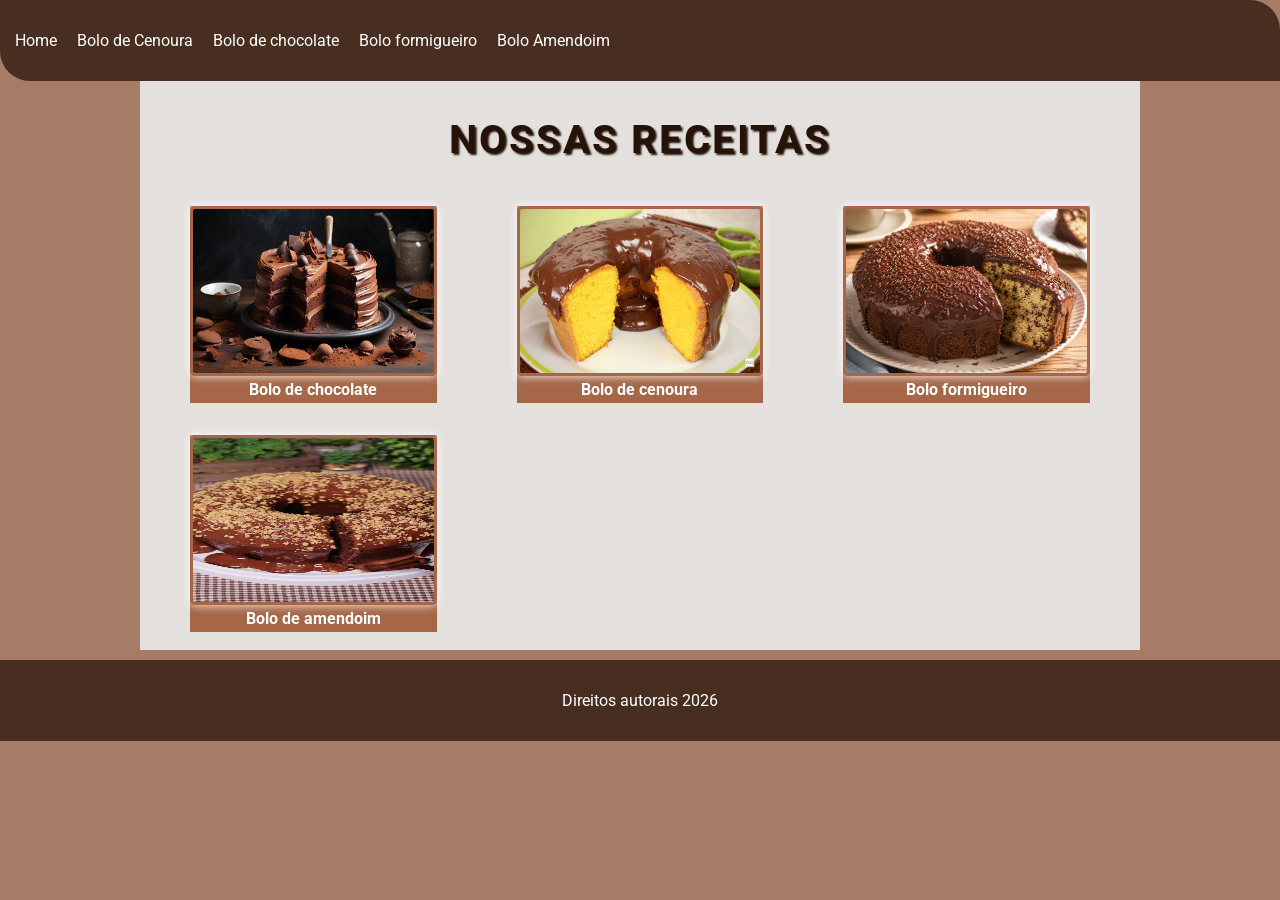
<file: index.html>
<!DOCTYPE html>
<html lang="pt-br">

<head>
    <title>Receitas de bolo</title>
    <meta charset="UTF-8">
    <meta name="viewport" content="width=device-width, initial-scale=1.0">
    <link rel="stylesheet" href="css/style.css">
</head>

<body>

    <header>
        <nav>
            <ul>
                <li><a href="index.html">Home</a></li>
                <li><a href="RECEITA_BOLO_CENOURA.html">Bolo de Cenoura</a></li>
                <li><a href="RECEITA_BOLO_CHOCOLATE.html">Bolo de chocolate</a></li>
                <li><a href="RECEITA_BOLO_FORMIGUEIRO.html">Bolo formigueiro</a></li>
                <li><a href="RECEITA_BOLO_AMENDOIM.html">Bolo Amendoim</a></li>
            </ul>
        </nav>
    </header>

    <main>
    
        <h1>Nossas receitas</h1>

        <section id="receitas">
            <figure>
                <a href="RECEITA_BOLO_CHOCOLATE.html"><img src="img/chocolate.jpg"
                        alt="Uma imagem de um bolo de chocolate">
                    <figcaption>Bolo de chocolate</figcaption>
                </a>
            </figure>


            <figure>
                <a href="RECEITA_BOLO_CENOURA.html"><img src="img/bolo-cenoura-chocolate.jpg"
                        alt="Uma imagem de um bolo de cenoura com cobertura de chocolate">
                    <figcaption>Bolo de cenoura</figcaption>
                </a>
            </figure>

            <figure>
                <a href="RECEITA_BOLO_FORMIGUEIRO.html"><img src="img/bolo_formigueiro.png"
                        alt="Uma imagem de um bolo formigueiro">
                    <figcaption>Bolo formigueiro</figcaption>
                </a>
            </figure>

            <figure>
                <a href="RECEITA_BOLO_AMENDOIM.html"><img src="img/bolo_amendoim.jfif"
                        alt="Uma imagem de um bolo de amendoim">
                    <figcaption>Bolo de amendoim</figcaption>
                </a>
            </figure>

        </section>

    </main>

    <Footer>
        <p>Direitos autorais 2026</p>
    </footer>

</body>

</html>
</file>
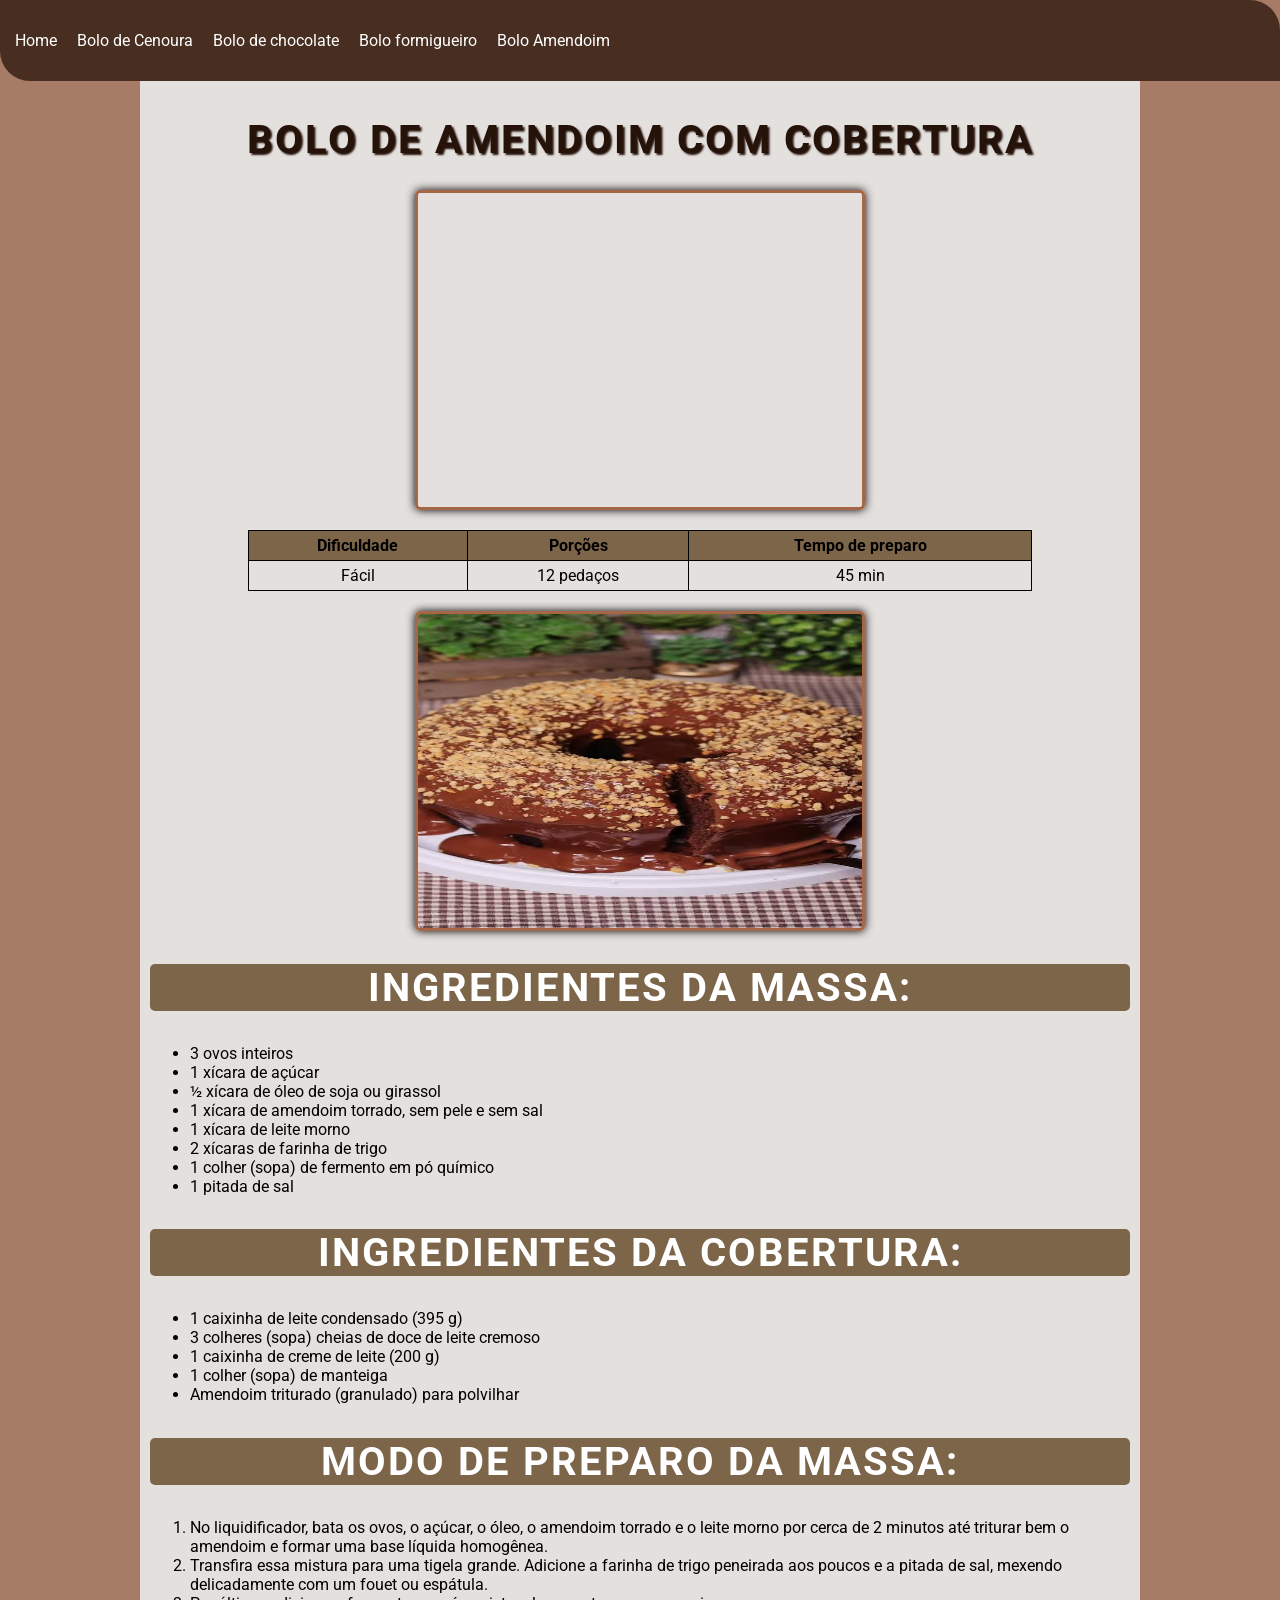
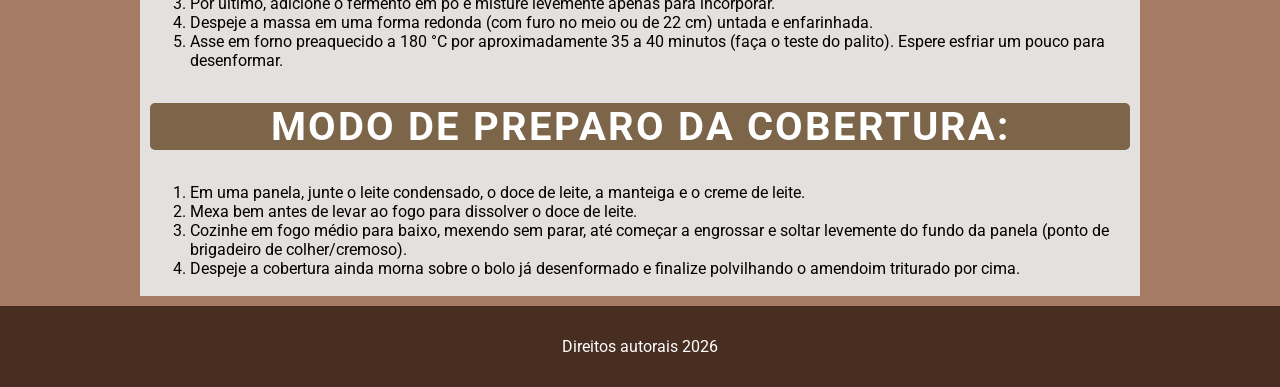
<file: RECEITA_BOLO_AMENDOIM.html>
<!DOCTYPE html>
<html lang="pt-br">

<head>
    <title>Bolo de Amendoim com Doce de Leite</title>
    <meta charset="UTF-8">
    <meta name="viewport" content="width=device-width, initial-scale=1.0">
    <link rel="stylesheet" href="css/style.css">
</head>

<body>

    <header>
        <nav>
            <ul>
                <li><a href="index.html">Home</a></li>
                <li><a href="RECEITA_BOLO_CENOURA.html">Bolo de Cenoura</a></li>
                <li><a href="RECEITA_BOLO_CHOCOLATE.html">Bolo de chocolate</a></li>
                <li><a href="RECEITA_BOLO_FORMIGUEIRO.html">Bolo formigueiro</a></li>
                <li><a href="RECEITA_BOLO_AMENDOIM.html">Bolo Amendoim</a></li>
            </ul>
        </nav>
    </header>

    <main>
        <h1>Bolo de Amendoim com Cobertura</h1>

        <iframe src="https://www.youtube.com/embed/uZE049BLMqk?si=sAeOlK6eFpMB-kth" title="YouTube video player"
            allow="accelerometer; autoplay; clipboard-write; encrypted-media; gyroscope; picture-in-picture; web-share"
            allowfullscreen></iframe>

        <table>
            <tr>
                <th>Dificuldade</th>
                <th>Porções</th>
                <th>Tempo de preparo</th>
            </tr>
            <tr>
                <td>Fácil</td>
                <td>12 pedaços</td>
                <td>45 min</td>
            </tr>
        </table>

        <img src="img/bolo_amendoim.jfif" alt="Imagem de um bolo de amendoim com cobertura de doce de leite">

        <h2>Ingredientes da Massa:</h2>
        <ul>
            <li>3 ovos inteiros</li>
            <li>1 xícara de açúcar</li>
            <li>½ xícara de óleo de soja ou girassol</li>
            <li>1 xícara de amendoim torrado, sem pele e sem sal</li>
            <li>1 xícara de leite morno</li>
            <li>2 xícaras de farinha de trigo</li>
            <li>1 colher (sopa) de fermento em pó químico</li>
            <li>1 pitada de sal</li>
        </ul>

        <h2>Ingredientes da Cobertura:</h2>
        <ul>
            <li>1 caixinha de leite condensado (395 g)</li>
            <li>3 colheres (sopa) cheias de doce de leite cremoso</li>
            <li>1 caixinha de creme de leite (200 g)</li>
            <li>1 colher (sopa) de manteiga</li>
            <li>Amendoim triturado (granulado) para polvilhar</li>
        </ul>

        <h2>Modo de Preparo da Massa:</h2>
        <ol>
            <li>No liquidificador, bata os ovos, o açúcar, o óleo, o amendoim torrado e o leite morno por cerca de 2
                minutos até triturar bem o amendoim e formar uma base líquida homogênea.</li>
            <li>Transfira essa mistura para uma tigela grande. Adicione a farinha de trigo peneirada aos poucos e a
                pitada de sal, mexendo delicadamente com um fouet ou espátula.</li>
            <li>Por último, adicione o fermento em pó e misture levemente apenas para incorporar.</li>
            <li>Despeje a massa em uma forma redonda (com furo no meio ou de 22 cm) untada e enfarinhada.</li>
            <li>Asse em forno preaquecido a 180 °C por aproximadamente 35 a 40 minutos (faça o teste do palito). Espere
                esfriar um pouco para desenformar.</li>
        </ol>

        <h2>Modo de Preparo da Cobertura:</h2>
        <ol>
            <li>Em uma panela, junte o leite condensado, o doce de leite, a manteiga e o creme de leite.</li>
            <li>Mexa bem antes de levar ao fogo para dissolver o doce de leite.</li>
            <li>Cozinhe em fogo médio para baixo, mexendo sem parar, até começar a engrossar e soltar levemente do fundo
                da panela (ponto de brigadeiro de colher/cremoso).</li>
            <li>Despeje a cobertura ainda morna sobre o bolo já desenformado e finalize polvilhando o amendoim triturado
                por cima.</li>
        </ol>
    </main>

    <footer>
        <p>Direitos autorais 2026</p>
    </footer>

</body>

</html>
</file>
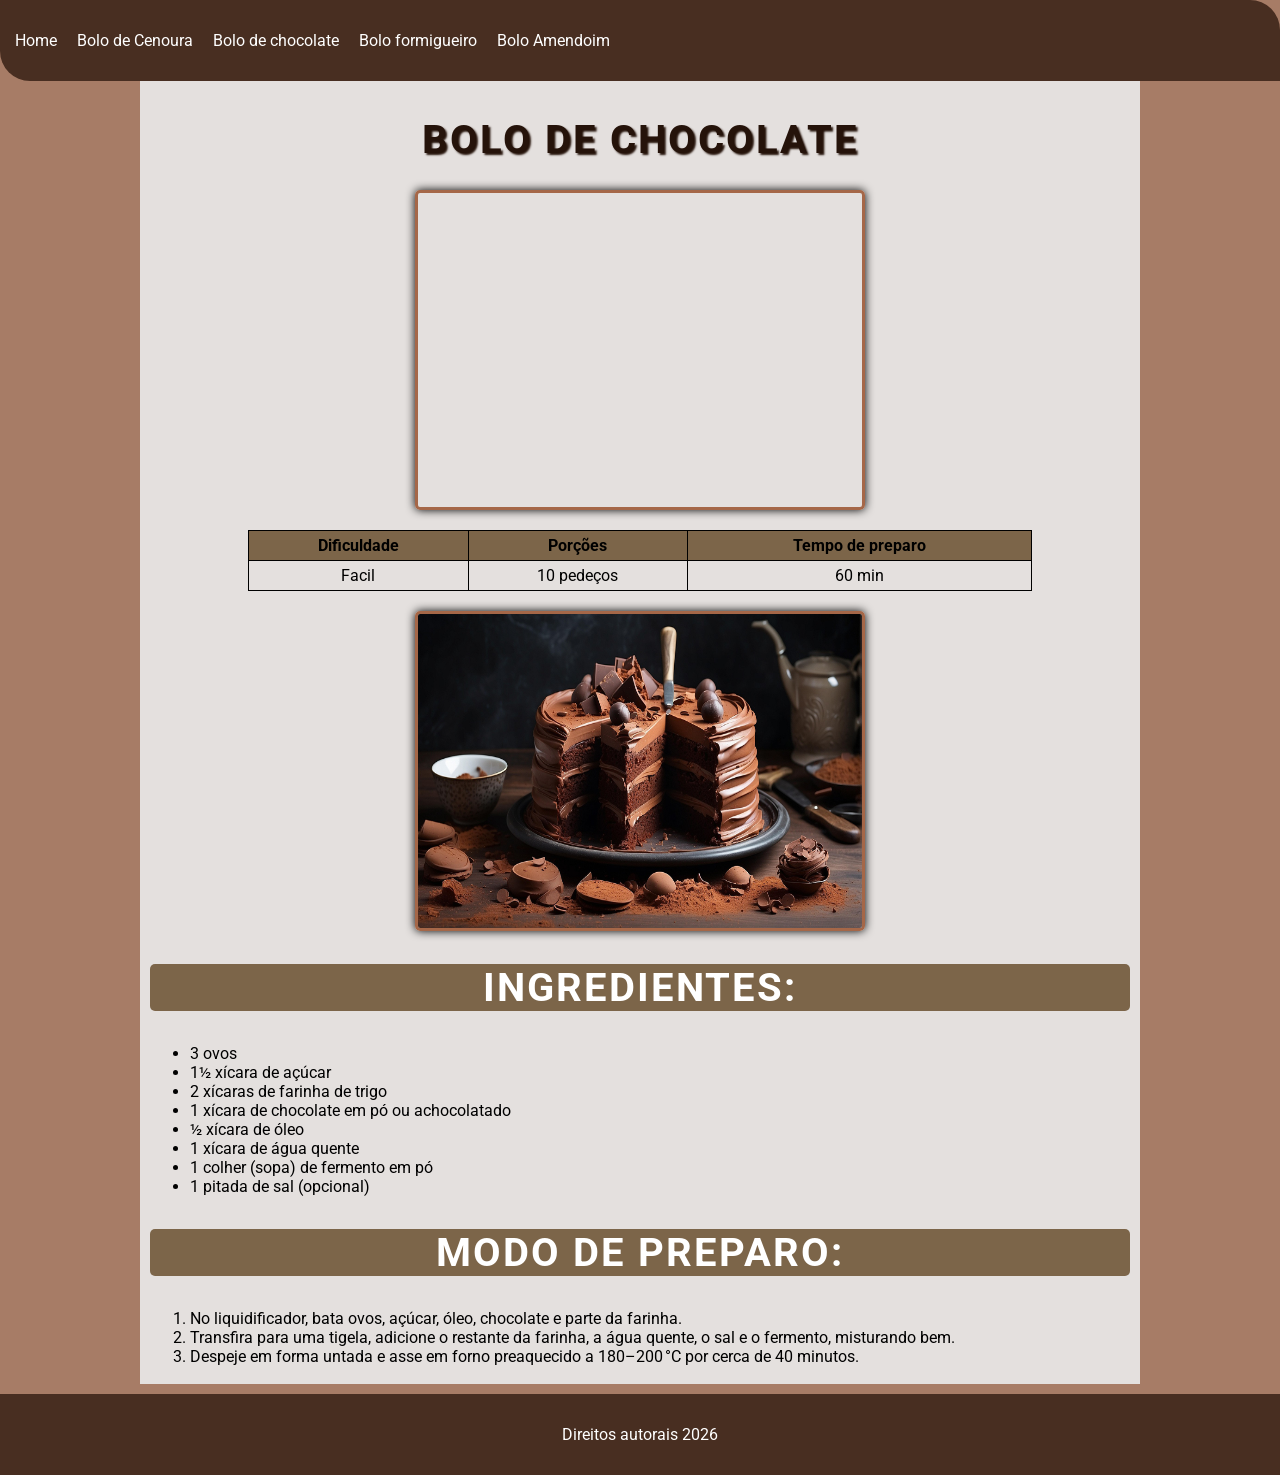
<file: RECEITA_BOLO_CHOCOLATE.html>
<!DOCTYPE html>
<html lang="pt-br">

<head>
    <title>Bolo de chocolate</title>
    <meta charset="UTF-8">
    <meta name="viewport" content="width=device-width, initial-scale=1.0">
    <link rel="stylesheet" href="css/style.css">
</head>

<body>

    <header>
        <nav>
            <ul>
                <li><a href="index.html">Home</a></li>
                <li><a href="RECEITA_BOLO_CENOURA.html">Bolo de Cenoura</a></li>
                <li><a href="RECEITA_BOLO_CHOCOLATE.html">Bolo de chocolate</a></li>
                <li><a href="RECEITA_BOLO_FORMIGUEIRO.html">Bolo formigueiro</a></li>
                <li><a href="RECEITA_BOLO_AMENDOIM.html">Bolo Amendoim</a></li>
            </ul>
        </nav>
    </header>

    <main>
        <h1>Bolo de Chocolate</h1>

        <iframe src="https://www.youtube.com/embed/QFMxJWh3mqE?si=yK2UCGcmBMNXtCTR" title="YouTube video player"
            allow="accelerometer; autoplay; clipboard-write; encrypted-media; gyroscope; picture-in-picture; web-share"
            allowfullscreen></iframe>

        <table>
            <tr>
                <th>Dificuldade</th>
                <th>Porções</th>
                <th>Tempo de preparo</th>
            </tr>
            <tr>
                <td>Facil</td>
                <td>10 pedeços</td>
                <td>60 min</td>
            </tr>
        </table>

        <img src="img/chocolate.jpg" alt="Imagem de um bolo de chocolate">

        <h2>Ingredientes:</h2>
        <ul>
            <li>3 ovos</li>
            <li>1½ xícara de açúcar</li>
            <li>2 xícaras de farinha de trigo</li>
            <li>1 xícara de chocolate em pó ou achocolatado</li>
            <li>½ xícara de óleo</li>
            <li>1 xícara de água quente</li>
            <li>1 colher (sopa) de fermento em pó</li>
            <li>1 pitada de sal (opcional)</li>
        </ul>

        <h2>Modo de preparo:</h2>
        <ol>
            <li>No liquidificador, bata ovos, açúcar, óleo, chocolate e parte da farinha.</li>
            <li>Transfira para uma tigela, adicione o restante da farinha, a água quente, o sal e o fermento, misturando
                bem.</li>
            <li>Despeje em forma untada e asse em forno preaquecido a 180–200 °C por cerca de 40 minutos. </li>
        </ol>
    </main>

    <footer>
        <p>Direitos autorais 2026</p>
    </footer>

</body>

</html>
</file>
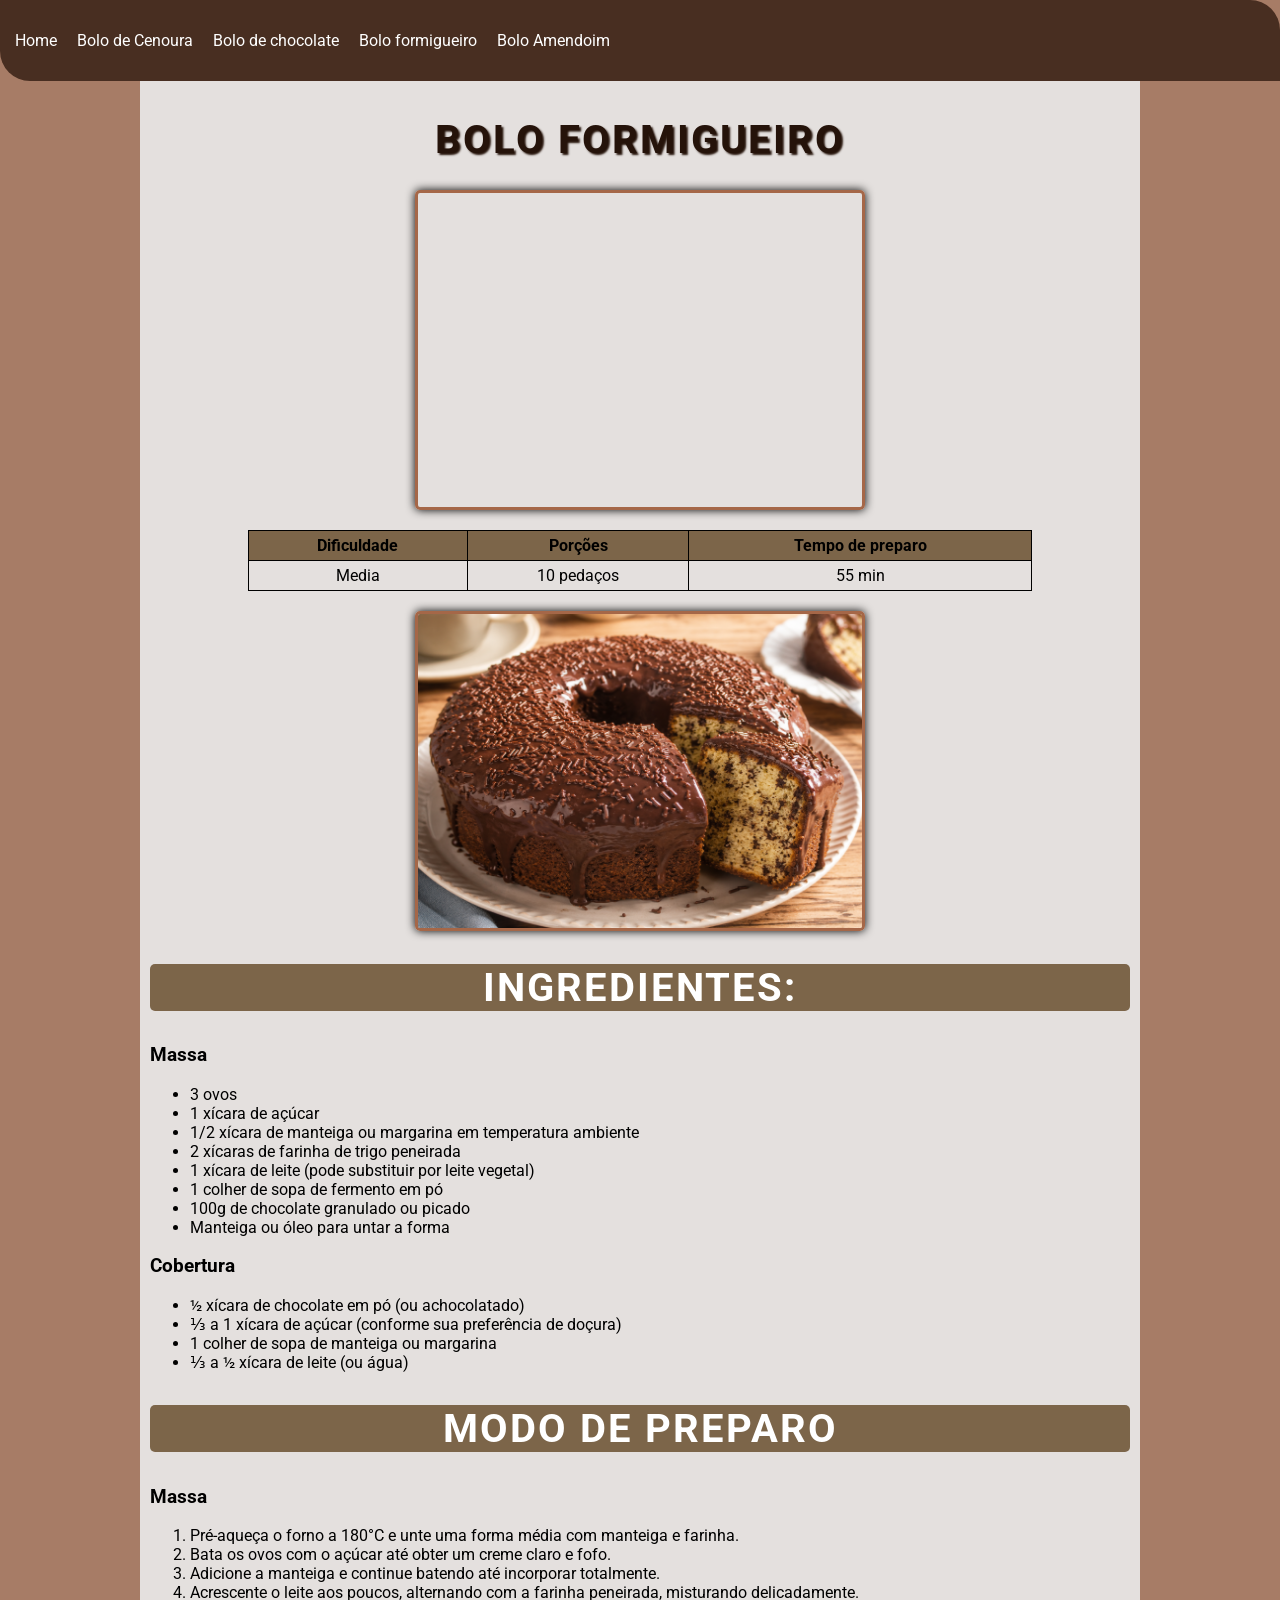
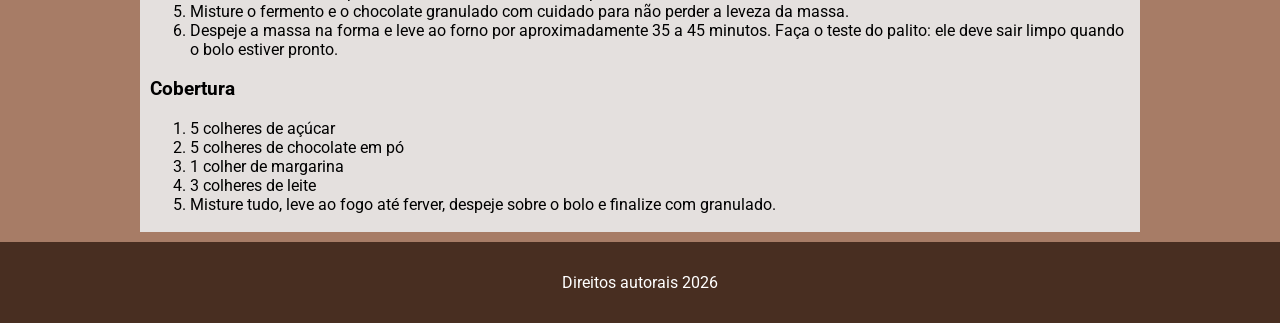
<file: RECEITA_BOLO_FORMIGUEIRO.html>
<!DOCTYPE html>
<html lang="pt-br">

<head>
    <meta charset="UTF-8">
    <meta name="viewport" content="width=device-width, initial-scale=1.0">
    <title>Bolo formigueiro</title>
    <link rel="stylesheet" href="css/style.css">
</head>



<body>

    <header>
        <nav>
            <ul>
                <li><a href="index.html">Home</a></li>
                <li><a href="RECEITA_BOLO_CENOURA.html">Bolo de Cenoura</a></li>
                <li><a href="RECEITA_BOLO_CHOCOLATE.html">Bolo de chocolate</a></li>
                <li><a href="RECEITA_BOLO_FORMIGUEIRO.html">Bolo formigueiro</a></li>
                <li><a href="RECEITA_BOLO_AMENDOIM.html">Bolo Amendoim</a></li>
            </ul>
        </nav>
    </header>

    <main>
        <h1>Bolo formigueiro</h1>

        <iframe src="https://www.youtube.com/embed/r4HyR8BzC8U"
            title="BOLO FORMIGUEIRO RÁPIDO E FÁCIL | MOLHADINHO E DESMANCHA NA BOCA"
            allow="accelerometer; autoplay; clipboard-write; encrypted-media; gyroscope; picture-in-picture; web-share"
            allowfullscreen></iframe>

        <table>
            <tr>
                <th>Dificuldade</th>
                <th>Porções</th>
                <th>Tempo de preparo</th>
            </tr>
            <tr>
                <td>Media</td>
                <td>10 pedaços</td>
                <td>55 min</td>
            </tr>
        </table>

        <img src="img/bolo_formigueiro.png" alt="Uma imagem de um bolo formigueiro cmo cobertura de chocolate.">

        <h2>Ingredientes:</h2>

        <h3>Massa</h3>

        <ul>
            <li>3 ovos</li>
            <li>1 xícara de açúcar</li>
            <li>1/2 xícara de manteiga ou margarina em temperatura ambiente</li>
            <li>2 xícaras de farinha de trigo peneirada</li>
            <li>1 xícara de leite (pode substituir por leite vegetal)</li>
            <li>1 colher de sopa de fermento em pó</li>
            <li>100g de chocolate granulado ou picado</li>
            <li>Manteiga ou óleo para untar a forma</li>
        </ul>

        <h3>Cobertura</h3>

        <ul>
            <li>½ xícara de chocolate em pó (ou achocolatado)</li>
            <li>⅓ a 1 xícara de açúcar (conforme sua preferência de doçura)</li>
            <li>1 colher de sopa de manteiga ou margarina</li>
            <li>⅓ a ½ xícara de leite (ou água)</li>
        </ul>

        <h2>Modo de preparo</h2>

        <h3>Massa</h3>

        <ol>
            <li>Pré-aqueça o forno a 180°C e unte uma forma média com manteiga e farinha.</li>
            <li>Bata os ovos com o açúcar até obter um creme claro e fofo.</li>
            <li>Adicione a manteiga e continue batendo até incorporar totalmente.</li>
            <li>Acrescente o leite aos poucos, alternando com a farinha peneirada, misturando delicadamente.</li>
            <li>Misture o fermento e o chocolate granulado com cuidado para não perder a leveza da massa.</li>
            <li>Despeje a massa na forma e leve ao forno por aproximadamente 35 a 45 minutos. Faça o teste do palito:
                ele
                deve sair limpo quando o bolo estiver pronto.</li>
        </ol>

        <h3>Cobertura</h3>

        <ol>
            <li>5 colheres de açúcar</li>
            <li>5 colheres de chocolate em pó</li>
            <li>1 colher de margarina</li>
            <li>3 colheres de leite</li>
            <li>Misture tudo, leve ao fogo até ferver, despeje sobre o bolo e finalize com granulado.</li>
        </ol>
    </main>

    <footer>
        <p>Direitos autorais 2026</p>
    </footer>

</body>

</html>
</file>
<file: css/style.css>
/* regras gerais */
* {
    box-sizing: border-box;
    font-family: 'roboto';
}

@font-face {
    font-family: 'roboto';
    src: url(../fonts/roboto.ttf);
}

#titulo {background-image:url(../img/banner_bolo_cenoura.jpg);
height: 20vh;
background-repeat: no-repeat;
display: flex;
justify-content: center;
align-items: center;
background-size: cover;
background-attachment: fixed;
}

#titulo h1 {text-shadow: 2px 2px 6px #fff;
background-color: #482E21;
padding: 5px;    
/* width: 100%;*/


} 


header {
    background: #482e21;
    border-radius: 0 30px 0 30px;   
    padding: 15px;
}

nav a {
    color: #fff;
    text-decoration: none;
}

nav ul {
    list-style: none;
    display: flex;
    gap: 20px;
    padding: 0;

}

main {
    background: #e4e0de;
    width: 1000px;
    margin: 0 auto;
    padding: 0 10px;
    padding-top: 8px;
    padding-bottom: 2px;
    margin-bottom: 10px;
}

body {
    margin: 0;
    background-color: #a77c66;
}

table {
    width: 80%;
    margin: 0 auto;
    margin-top: 20px;
    margin-bottom: 20px;
    border-collapse: collapse;
}

th {
    background-color: #7c6549;
    padding: 5px;
    border: 1px solid black;
}

td {
    padding: 5px;
    border: 1px solid black;
    text-align: center;
}

img,
iframe {
    width: 450px;
    height: 320px;
    border: 3px solid #a56748;
    border-radius: 5px;
    display: block;
    margin: 0 auto;
    margin-bottom: 5px;
    box-shadow: 0 0 10px;
}

footer {
    background: #482e21;
    padding: 15px;
    text-align: center;
    color: #fff;
}

h1,
h2 {
    color: #25130a;
    text-align: center;
    text-transform: uppercase;
    font-size: 40px;
    letter-spacing: 2px;
}

h1 {
    text-shadow: 2px 2px 2px;
}

h2 {
    color: white;
    background-color: #7c6549;
    border-radius: 5px;
}

/* css da pagina index */

figure {
    text-align: center;
    background-color: #a56748;
    font-weight: bolder;
}


#receitas {
    display: grid;
    grid-template-columns: 1fr 1fr 1fr;
}

#receitas img {
    width: 100% !important;
    height: 170px;
    margin: 0;
}

figure a {
    text-decoration: none;
    color: #fff;
}

figcaption {
    padding: 4px;
}



/* final do css do index */
</file>
